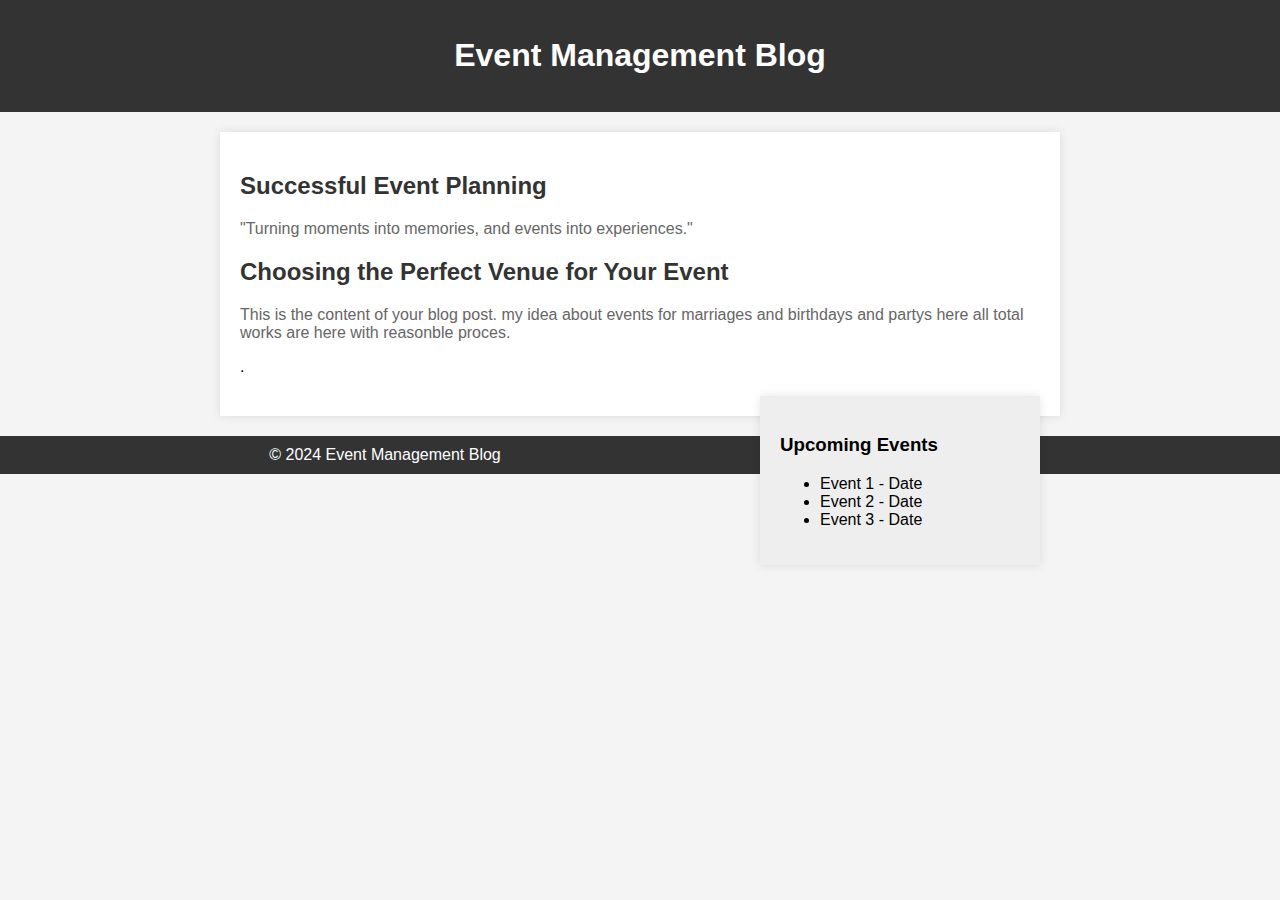
<file: blog.html>
<!DOCTYPE html>
<html lang="en">
<head>
  <meta charset="UTF-8">
  <meta name="viewport" content="width=device-width, initial-scale=1.0">
  <title>Event Management Blog</title>
  <style>
    body {
      font-family: Arial, sans-serif;
      margin: 0;
      padding: 0;
      background-color: #f4f4f4;
    }

    header {
      background-color: #333;
      color: #fff;
      text-align: center;
      padding: 1em;
    }

    main {
      max-width: 800px;
      margin: 20px auto;
      padding: 20px;
      background-color: #fff;
      box-shadow: 0 0 10px rgba(0, 0, 0, 0.1);
    }

    article {
      margin-bottom: 20px;
    }

    h2 {
      color: #333;
    }

    p {
      color: #666;
    }

    sidebar {
      float: right;
      width: 30%;
      padding: 20px;
      background-color: #eee;
      box-shadow: 0 0 10px rgba(0, 0, 0, 0.1);
    }

    footer {
      text-align: center;
      padding: 10px;
      background-color: #333;
      color: #fff;
    }
  </style>
</head>
<body>

  <header>
    <h1>Event Management Blog</h1>
  </header>

  <main>
    <article>
      <h2> Successful Event Planning</h2>
      <p>"Turning moments into memories, and events into experiences."</p>
    </article>

    <article>
      <h2>Choosing the Perfect Venue for Your Event</h2>
      <p> <p>This is the content of your blog post. my idea about events for marriages and birthdays and partys here all total works are here with reasonble proces.</p>
      .</p>
    </article>

    <!-- Add more articles as needed -->

    <sidebar>
      <h3>Upcoming Events</h3>
      <ul>
        <li>Event 1 - Date</li>
        <li>Event 2 - Date</li>
        <li>Event 3 - Date</li>
      </ul>
    </sidebar>
  </main>

  <footer>
    &copy; 2024 Event Management Blog
  </footer>

</body>
</html>
</file>
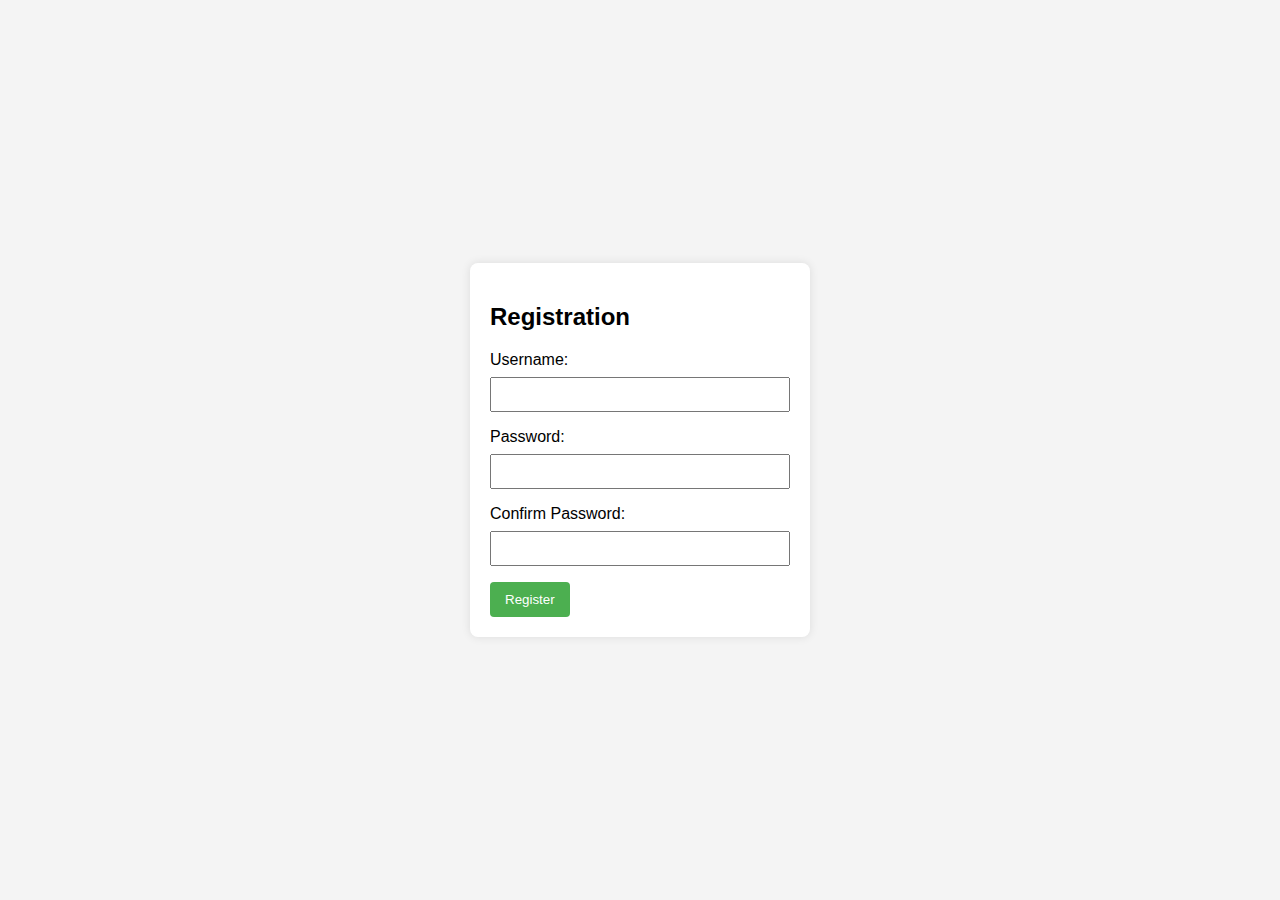
<file: registration.html>
<!DOCTYPE html>
<html lang="en">
<head>
    <meta charset="UTF-8">
    <meta name="viewport" content="width=device-width, initial-scale=1.0">
    <title>Registration Form</title>
    <style>
        body {
            font-family: Arial, sans-serif;
            background-color: #f4f4f4;
            margin: 0;
            padding: 0;
            display: flex;
            justify-content: center;
            align-items: center;
            height: 100vh;
        }

        form {
            background-color: #fff;
            padding: 20px;
            border-radius: 8px;
            box-shadow: 0 0 10px rgba(0, 0, 0, 0.1);
            width: 300px;
        }

        label {
            display: block;
            margin-bottom: 8px;
        }

        input {
            width: 100%;
            padding: 8px;
            margin-bottom: 16px;
            box-sizing: border-box;
        }

        button {
            background-color: #4caf50;
            color: #fff;
            padding: 10px 15px;
            border: none;
            border-radius: 4px;
            cursor: pointer;
        }

        button:hover {
            background-color: #45a049;
        }
    </style>
</head>
<body>

    <form>
        <h2>Registration</h2>
        <label for="username">Username:</label>
        <input type="text" id="username" name="username" required>

        <label for="password">Password:</label>
        <input type="password" id="password" name="password" required>

        <label for="confirmPassword">Confirm Password:</label>
        <input type="password" id="confirmPassword" name="confirmPassword" required>

        <button type="submit">Register</button>
    </form>

</body>
</html>
</file>
